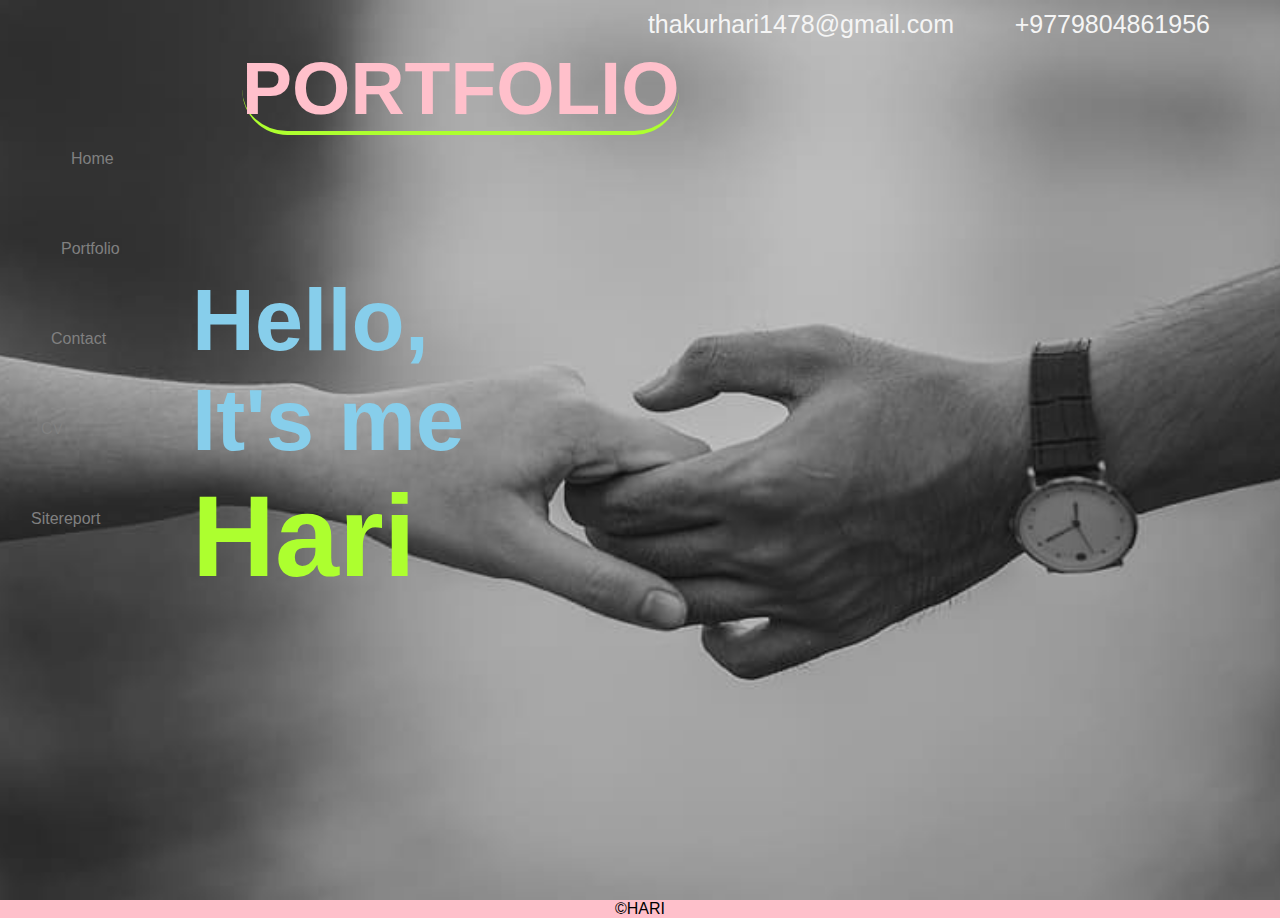
<file: index.html>
<!DOCTYPE html>
<html>
	<head>
		<meta charset="utf-8">
		<link rel="stylesheet" type="text/css" href="style.css">
		<title>HKDegine</title>
	</head>
	<body>
		
		<header>
			<div class="main flex">
			<ul>
				<li class="active p1"><a href="index.html">Home</a></li>
				<li class="p2"><a href="portfolio.html">Portfolio</a></li>
				<li class="p3"><a href="contact.html">Contact</a></li>
				<li class="p4"><a href="cv.html">CV</a></li>
				<li class="p5"><a href="sitereport.html">Sitereport</a></li>
			</ul>
			</div>
			<div class="title">
				<h1>PORTFOLIO</h1>
			</div>
			<div class="info">
				<h2>Hello,<br>It's me<br><span class="info1">Hari</span></h2>
			</div>
			<div class="social">
				<a href="#"><i class="fab fa-facebook-f"></i></a>
				<a href="#"><i class="fab fa-twitter"></i></a>
				<a href="#"><i class="fab fa-invision"></i></a>
			</div>
			<div class="info2">
				<a href="#" class="phone">+9779804861956</a>
				<a href="#" class="email">thakurhari1478@gmail.com</a>
			</div>
		</header>
		<footer>
			&copy;HARI
		</footer>									 
	</body>
</html>
</file>
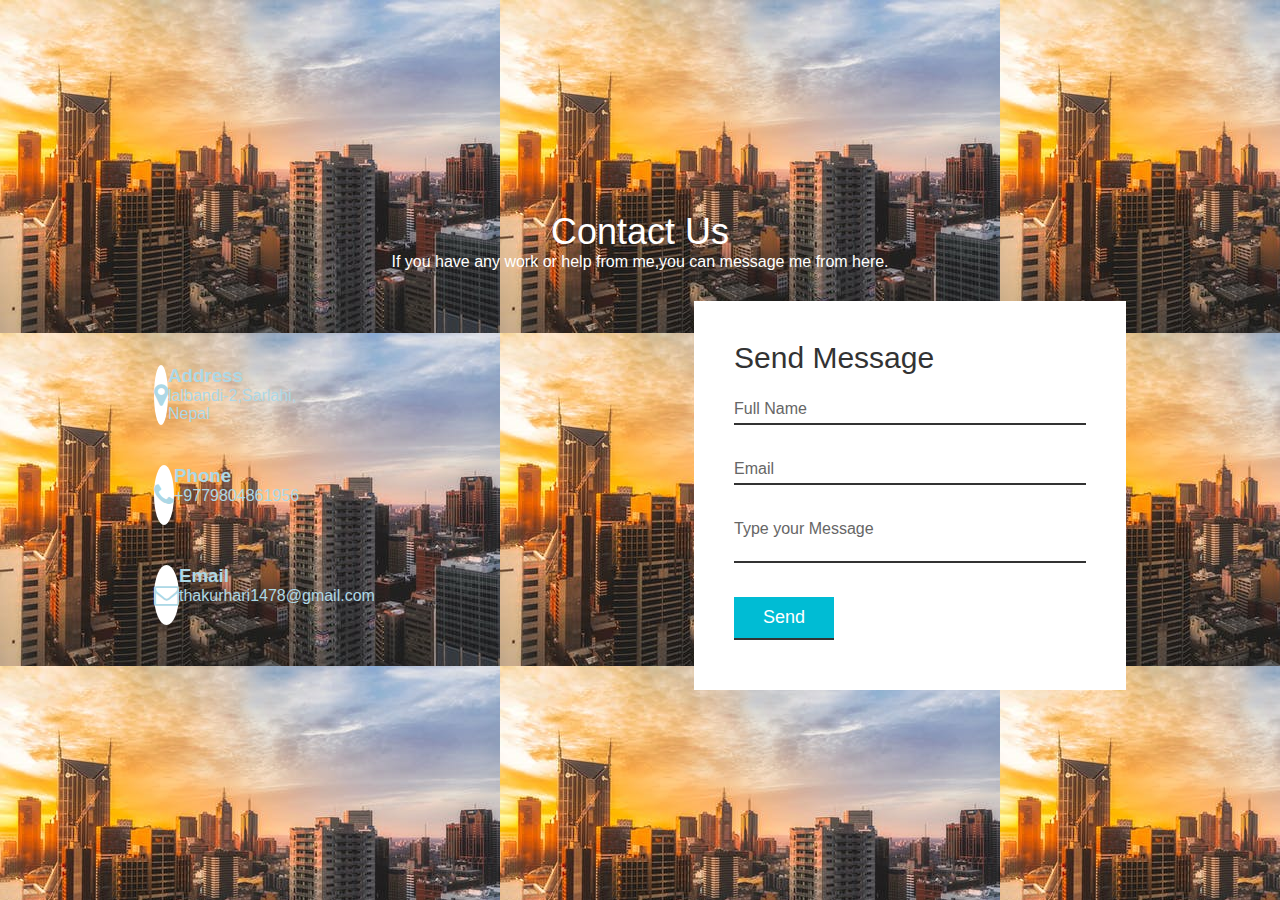
<file: contact.html>
<!DOCTYPE html>
<html>
	<head>
		<meta name="viewport" content="width=device-width, initial-scale=1.0">
		<title>Contact Us Page</title>
		<link rel="stylesheet" type="text/css" href="https://stackpath.bootstrapcdn.com/font-awesome/4.7.0/css/font-awesome.min.css">
		<link rel="stylesheet" type="text/css" href="style.css">
	</head>
	<body>
		<section class="Contact">
			<div class="content1">
				<h2>Contact Us</h2>
				<p>If you have any work or help from me,you can message me from here.</p>
			</div>
			<div class="container1">
				<div class="contactInfo1">
					<div class="box1">
						<div class="icon1"><i class="fa fa-map-marker" aria-hidden="true"></i></div>
						<div class="text">
							<h3>Address</h3>
							<p>lalbandi-2,Sarlahi,<br>Nepal</p>
						</div>
					</div>
					<div class="box1">
						<div class="icon1"><i class="fa fa-phone" aria-hidden="true"></i></div>
						<div class="text">
							<h3>Phone</h3>
							<p>+9779804861956</p>
						</div>
					</div>
					<div class="box1">
						<div class="icon1"><i class="fa fa-envelope-o" aria-hidden="true"></i></div>
						<div class="text">
							<h3>Email</h3>
							<p>thakurhari1478@gmail.com</p>
						</div>
					</div>
				</div>
				<div class="contactForm1">
					<form>
						<h2>Send Message</h2>
						<div class="inputBox1">
							<input type="text" name="" required="required">
							<span>Full Name</span>
						</div>
						<div class="inputBox1">
							<input type="text" name="" required="required">
							<span>Email</span>
						</div>
						<div class="inputBox1">
							<textarea required="required"></textarea>
							<span>Type your Message</span>
						</div>
						<div class="inputBox1">
							<input type="submit" name="" value="Send">
						</div>
					</form>
				</div>
			</div>
		</section>
	</body>
</html>
</file>
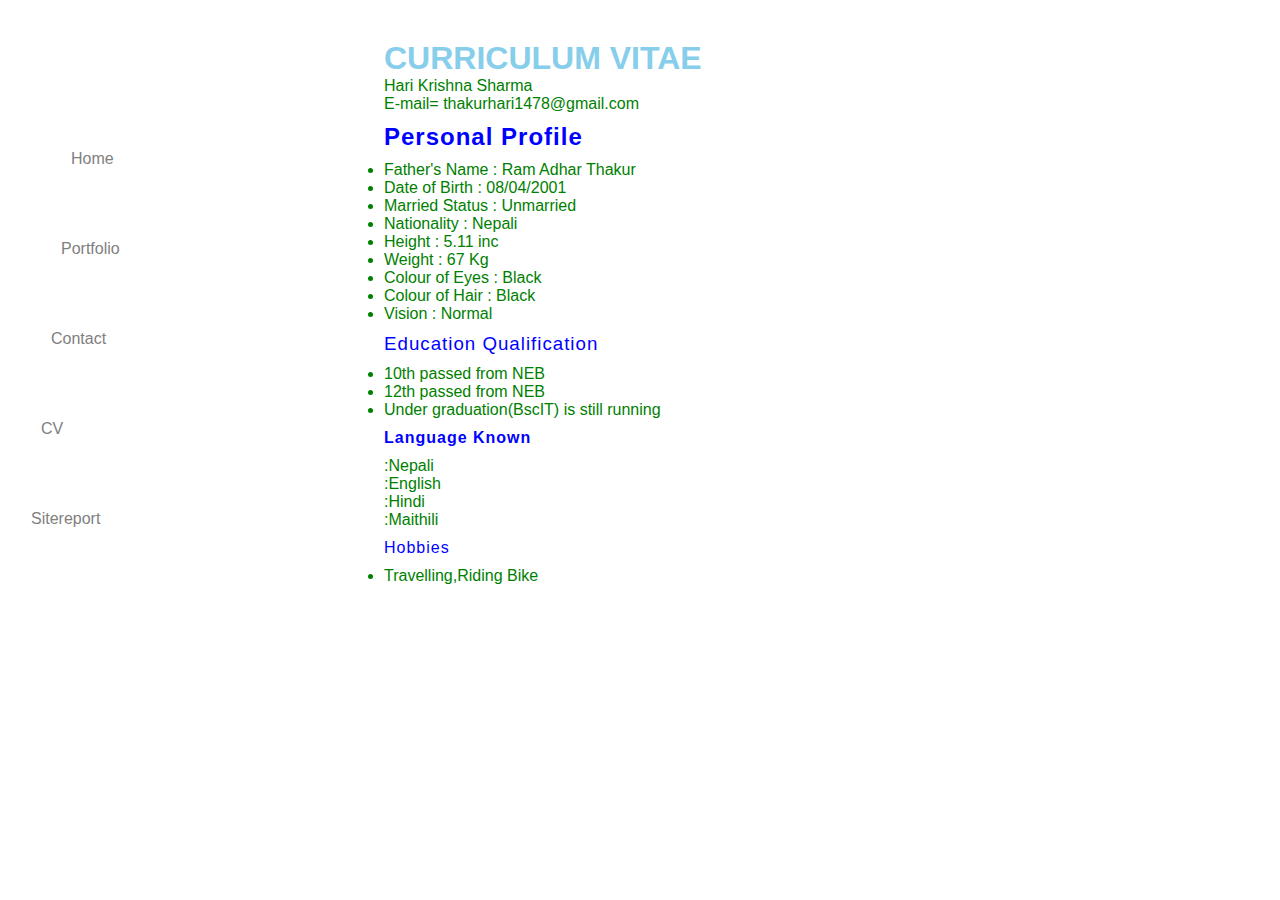
<file: cv.html>
<!DOCTYPE html>
<html>
	<head>
		<link rel="stylesheet" type="text/css" href="style.css">
		<title>cv</title>
	</head>
	<body>
		<div class="main flex1">
			<ul>
				<li class="active p1"><a href="index.html">Home</a></li>
				<li class="p2"><a href="portfolio.html">Portfolio</a></li>
				<li class="p3"><a href="contact.html">Contact</a></li>
				<li class="p4"><a href="cv.html">CV</a></li>
				<li class="p5"><a href="sitereport.html">Sitereport</a></li>
			</ul>
		</div>	
		<div class="cv" id="ccv">
		  	<h1>CURRICULUM VITAE</h1>
			Hari Krishna Sharma<br>
			E-mail= thakurhari1478@gmail.com<br>
			<div class="profile">
				<h2>Personal Profile</h2>
		     	<li> Father's Name  :  Ram Adhar Thakur</li>
		     	<li>Date of Birth   :  08/04/2001</li>
		     	<li>Married Status  :  Unmarried</li>
		     	<li>Nationality     :  Nepali</li>
		      	<li>Height		 	:  5.11 inc</li>
		     	<li>Weight		  	:	 67 Kg</li>
		      	<li>Colour of Eyes  :  Black</li>
		     	<li>Colour of Hair 	:  Black</li>
		     	<li>Vision		  	:	 Normal</li>
		     	<div class="edu">
		     	<h3>Education Qualification</h3>
		     		<li>10th passed from NEB</li>
		     		<li>12th passed from NEB</li>
		     		<li>Under graduation(BscIT) is still running</li>
		     	</div>	
		    </div>	
		     	<div class="Language">
		     		<h4>Language Known</h4>   
		     			:Nepali<br>
		     			:English<br>
		     			:Hindi<br>
		     			:Maithili<br>
		     	</div>
		     	<div class="hobby">		
		     		<h4>Hobbies</h4>
		     		<li>Travelling,Riding Bike</li>	
		     	</div>		
		</div>
	</body>
</html>
</file>
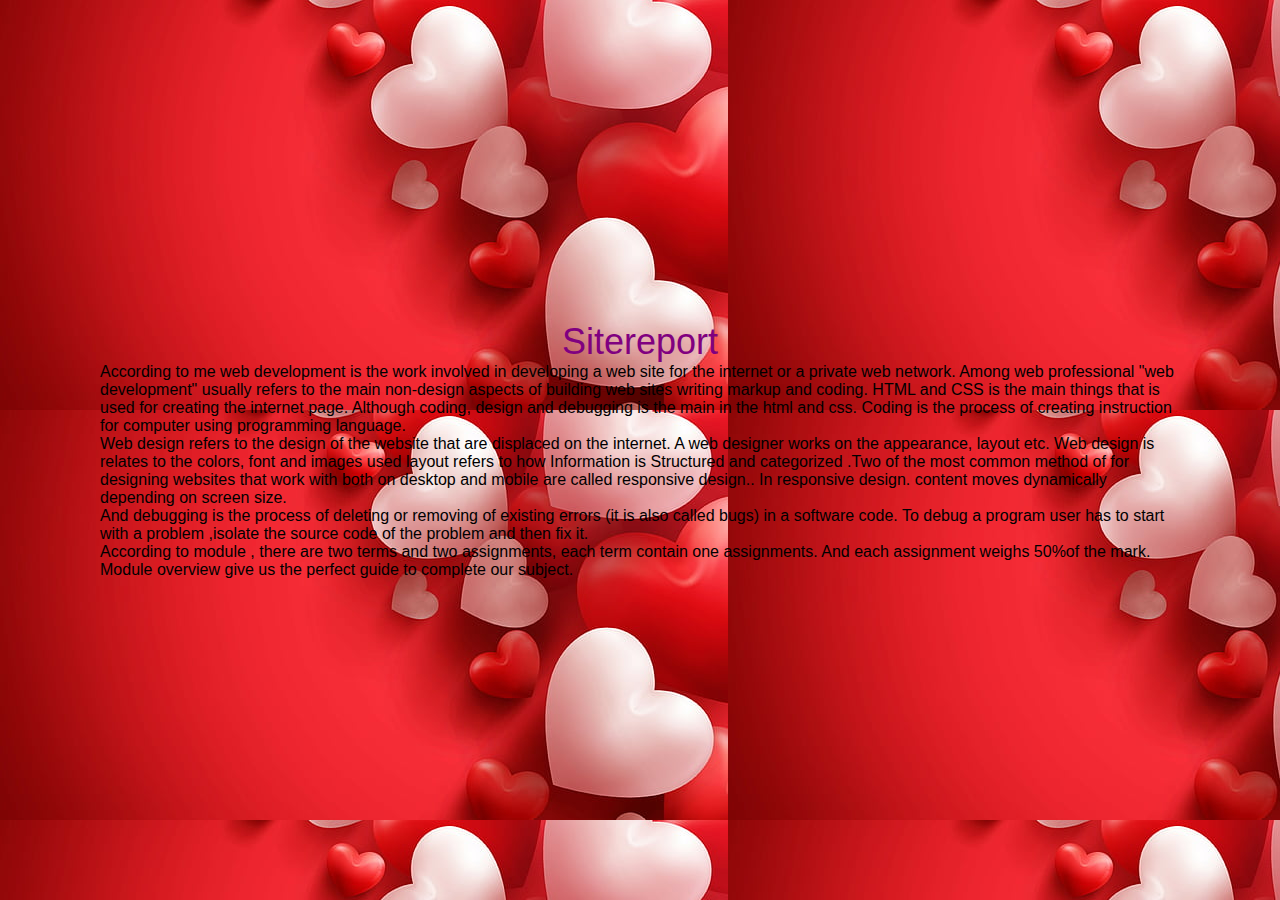
<file: sitereport.html>
<!DOCTYPE html>
<html>
	<head>
		<meta charset="utf-8">
		<link rel="stylesheet" type="text/css" href="style.css">
		<title>Sitereport</title>
	</head>
	<body>
		<div class="main flex">
			<ul>
				<li class="p1"><a href="index.html">Home</a></li>
				<li class="p2"><a href="portfolio.html">Portfolio</a></li>
				<li class="p3"><a href="contact.html">Contact</a></li>
				<li class="p4"><a href="cv.html">CV</a></li>
				<li class="active p5"><a href="sitereport.html">Sitereport</a></li>
			</ul>
		</div>
		<section class="site">
			<div class="site1">
				<h2>Sitereport</h2>
			</div>
			<ul>
				<p>According to me web development is the work involved in developing a  web site for the internet or a private web network.  Among web professional  "web development" usually refers to the main non-design aspects of building web sites writing markup and coding. HTML and CSS is the main things that is  used for creating  the internet page. Although coding, design and debugging is the  main in the html and css. Coding is the process of creating instruction for computer using programming language. <br>Web design refers to the design of the website that are displaced on the  internet. A web designer works on the appearance, layout etc. Web design is relates to the colors, font and images used layout refers to how Information is Structured and categorized .Two of the most common method of for designing websites that work with both on desktop and mobile are called responsive design.. In responsive design. content moves dynamically depending on screen size.<br>And debugging is the process of deleting or removing of existing  errors (it is also called bugs) in a software code. To debug a program user has to start with a problem ,isolate the source code of the problem and then fix it. <br>According to module , there  are two terms and two assignments, each term contain one assignments. And each assignment weighs 50%of the mark. Module overview give us the perfect guide to complete our subject. </p>
			</ul>
		</section>	
	</body>
</html>
</file>
<file: style.css>
*/{
	margin: 0
	padding:0;
	box-sizing: border-box;
}
.cv h1{
	position: relative;
	color: skyblue;
	font-size: 4 rem;
}
.cv{
	position: relative;
	left: 30%;
}
#ccv{
	position: relative;
	color: green;
	font-size: 4 rem;
	padding-top: 40px;

}
.profile h2{
	color: blue;
	font-weight: 600;
	letter-spacing: 1px;
	margin: 10px 0;
}
.edu h3{
	color: blue;
	font-weight: 500;
	letter-spacing: 1px;
	margin: 10px 0;
}
.Language h4{
	color: blue;
	font-weight: 600;
	letter-spacing: 1px;
	margin: 10px 0;
}
.hobby h4{
	color: blue;
	font-weight: 500;
	letter-spacing: 1px;
	margin: 10px 0;
}
header{
	height: 100vh;
	background-size: cover;
	background-position: center;
	background-image: linear-gradient(rgba(0,0,0,0.5),rgba(0,0,0,0.1));
	background-image: url(love.jpg);
}
ul li{
	display:inline-block;
}
ul li a{
	text-decoration: none;
	color: grey;
	padding: 5px 20px;
	border: 1px solid transparent;
	transition-duration: 0.6s ease;
}
.p1{
	position: absolute;
	top: 150px;
	left: 50px;
}
.p2{
	position: absolute;
	top: 240px;
	left: 40px;
}
.p3{
	position: absolute;
	top: 330px;
	left: 30px;
}
.p4{
	position: absolute;
	top: 420px;
	left: 20px;
}
.p5{
	position: absolute;
	top: 510px;
	left: 10px;
}
ul li a:hover{
	color: pink;
	font-size: 40px;
	text-shadow: 0px 0px 20px whitesmoke;
	border-bottom: 4px solid red;
	border-radius: 100px;
}
ul li .active a{
	color: pink;
	font-size: 40px;
	text-shadow: 0px 0px 20px whitesmoke;
	border-bottom: 4px solid red;
	border-radius: 100px;
}
.flex{
	display: flex;
	justify-content: space-between;
}	
.title{
	position: absolute;
	top: 10%;
	left: 36%;
	transform: translate(-50%,-50%);
}
.info{
	position: absolute;
	top:30%;
	left: 15%;
	color: skyblue;
	font-size: 58px;
}
.info span{
	color: greenyellow;
	font-size: 115px;
}
.info span:hover{
	font-size: 130px;
	color: hotpink;
	transition: 0.5s ease;
}
.social{
	position: absolute;
	bottom: 5%;
	left: 2%;
}
.socal a{
	font-size: 33px;
	color: whitesmoke;
	padding-right: 7px;
}
.socal a:hover{
	color: hotpink;
	font-size: 40px;
	transition: 0.6s ease;
}
.info2 a{
	text-decoration: none;
	color: whitesmoke;
}
.info2 a:hover{
	color: orange;
	font-size: 30px;
	transition: 0.6s ease;
}
.phone{
	position: absolute;
	right: 70px;
	font-size: 25px;
	top: 10px;
}
.email{
	position: absolute;
	right: 326px;
	font-size: 25px;
	top: 10px;
}
.title h1{
	color: pink;
	font-size: 75px;
	border-bottom: 4px solid greenyellow;
	border-radius: 100px;
	transition: 0.5s ease;
}
.title h1:hover{
	color: greenyellow;
	font-size: 80px;
	text-shadow: 0px 0px 20px indianred;
	border-bottom: 4px solid blueviolet;
	border-radius: 100px;
}
footer{
	background: pink;
	text-align: center;
}
*{
	margin: 0;
	padding: 0;
	box-sizing: border-box;
	font-family: 'Poppins', sans-serif;
}
.Contact{
	position: relative;
	min-height: 100vh;
	padding: 50px 100px;
	display: flex;
	justify-content: center;
	align-items: center;
	flex-direction: column;
	background: url(building.jpeg);
	
}
.Contact .content1{
	max-width: 800px;
	text-align: center;
  	color: yellow;
}
.Contact .content1 h2{
	font-size: 36px;
	font-weight: 500;
	color: #fff;
}
.Contact .content1 p{
	font-weight: 300;
	color: #fff;
}
.container1{
	width: 100%;
	display: flex;
	justify-content: center;
	align-items: center;
	margin-top: 30px;
	color: lightblue;
}
.container1 .contactInfo1{
	width: 50%;
	display: flex;
	flex-direction: column;
}
.container1 .contactInfo1 .box1{
	position: relative;
	padding: 20px 0;
	display: flex;
}
.container1 .contactInfo1 .box1 .icon1{
	min-height: 60px;
	height: 60px;
	background: #fff;
	display: flex;
	justify-content: center;
	align-items: center;
	border-radius: 50%;
	font-size: 25px;
}
.container1 .contactInfo1 .box1 .icon1 .text{
	display: flex;
	margin-left: 20px;
	font-size: 16px;
	color: #fff;
	flex-direction: column;
	font-weight: 300;	
}
.container1 .contactInfo1 .box1 .icon1 .text h3{
	font-weight: 500;
	color: #00bcd4;
}
.contactForm1{
	width: 40%;
	padding: 40px;
	background: #fff;
}
.contactForm1 h2{
	font-size: 30px;
	color: #333;
	font-weight: 500;
}
.contactForm1 .inputBox1{
	position: relative;
	width: 100%;
	margin-top: 10px;
}
.contactForm1 .inputBox1 input,
.contactForm1 .inputBox1 textarea{
	width: 100%;
	padding: 5px 0;
	font-size: 16px;
	margin: 10px 0;
	border: none;
	border-bottom: 2px solid #333;
	outline: none;
	resize: none;
}
.contactForm1 .inputBox1 span{
	position: absolute;
	left: 0;
	padding: 5px 0;
	font-size: 16px;
	margin: 10px 0;
	pointer-events: none;
	transition: 0.5s;
	color: #666;
}
.contactForm1 .inputBox1 input:focus ~ span,
.contactForm1 .inputBox1 input:valid ~ span,
.contactForm1 .inputBox1 textarea:focus ~ span,
.contactForm1 .inputBox1 textarea:valid ~ span{
	color: #e91e63;
	font-size: 12px;
	transform: translateY(-20px);
}
.contactForm1 .inputBox1 input[type="submit"]{
	width: 100px;
	background: #00bcd4;
	color: #fff;
	cursor: pointer;
	padding: 10px;
	font-size: 18px;
}
.site{
	position: relative;
	min-height: 100vh;
	padding: 50px 100px;
	display: flex;
	justify-content: center;
	align-items: center;
	flex-direction: column;
	background: url(n4.jpg);
	
}
.site .site1{
	max-width: 800px;
	text-align: center;
  	
}
.site .site1 h2{
	font-size: 36px;
	font-weight: 500;
	color: purple;
}
#Portfolio{
	display: flex;
	flex-direction: column;
	background-color: rgba(0,0,0,0.9);
	color: white;
	align-items: center;
	padding: 20px;
}
.gallery{
	display: flex;
	flex-wrap: wrap;
	justify-content: space-around;
	box-sizing: border-box;
}
.gallery img{
	width: 390px;
	height: 320px;
	margin: 10px;
}
@media (max-width: 991px){
	.contact{
		padding: 50px;
	}
	.container{
		flex-direction: column;
	}
	.container .contactInfo{
		margin-bottom: 40px;
	}
	.container .contactInfo,
	.contactForm{
		width: 100%;
	}
	
}
</file>
